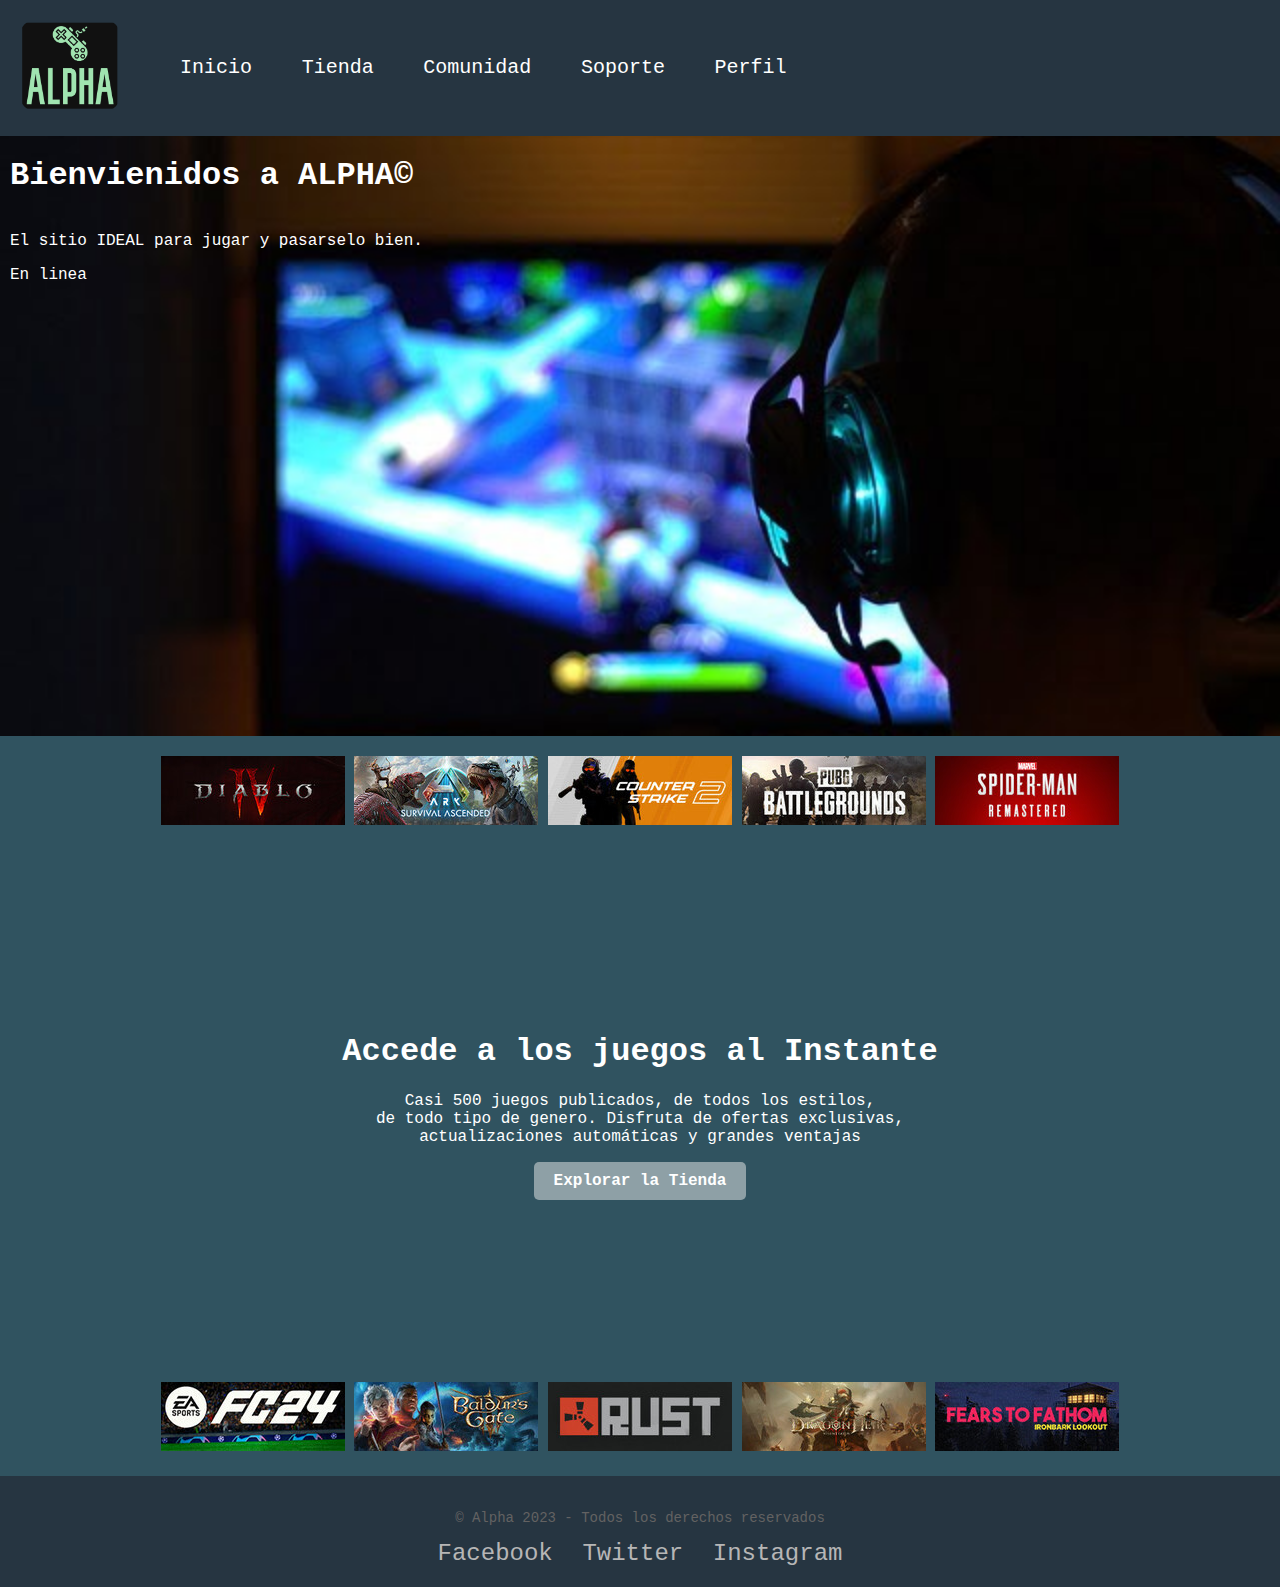
<file: Practica1/index.html>
<!DOCTYPE html>
<html>
<head>
    <title>Alpha</title>
    <link rel="stylesheet" type="text/css" href="css/styleIndex.css">
    <link rel="icon" type="image/png" href="img/logo.png">

</head>
<body>
    <header>
        <div id="logo">
            <img src="img/logo.png" alt="Logo">
        </div>
        <nav>
            <ul>
                <li><a href="index.html">Inicio</a></li>
                <li><a href="tienda.html">Tienda</a></li>
                <li><a href="comunidad.html">Comunidad</a></li>
                <li><a href="soporte.html">Soporte</a></li>
                <li><a href="perfil.html">Perfil</a></li>
            </ul>
        </nav>
    </header>
    
    <section id="principal">
        <div class="titulo">
            <h1>Bienvienidos a ALPHA&copy;</h1>
        </div>
        <p>El sitio IDEAL para jugar y pasarselo bien.</p>
        <div>
            <p>En linea</p>
        </div>
    </section>

    <section>
        <div class="acceder">
            <div class="imagen-izquierda">
                <img src="img/capsule_184x69.jpg" alt="Imagen Izquierda">
                <img src="img/capsule_184x69 (1).jpg" alt="Imagen Izquierda">
                <img src="img/capsule_184x69 (2).jpg" alt="Imagen Izquierda">
                <img src="img/capsule_184x69 (3).jpg" alt="Imagen Izquierda">
                <img src="img/capsule_184x69 (4).jpg" alt="Imagen Izquierda">
            </div>
            <div class="texto">
                <h1>Accede a los juegos al Instante</h1>
                <p>Casi 500 juegos publicados, de todos los estilos,<br> de todo tipo de genero. Disfruta de ofertas exclusivas,<br> actualizaciones automáticas y grandes ventajas</p>
                <div>
                    <a href="tienda.html">Explorar la Tienda</a>
                </div>
            </div>
           
            <div class="imagen-derecha">
                <img src="img/capsule_184x69 (5).jpg" alt="Imagen Derecha">
                <img src="img/capsule_184x69 (6).jpg" alt="Imagen Derecha">
                <img src="img/capsule_184x69 (7).jpg" alt="Imagen Derecha">
                <img src="img/capsule_184x69 (8).jpg" alt="Imagen Derecha">
                <img src="img/capsule_184x69 (9).jpg" alt="Imagen Derecha">
            </div>
           
        </div>
    </section>
    <footer>
        <p>&copy; Alpha 2023 - Todos los derechos reservados</p>
        <div class="redes-sociales">
            <a href="https://www.facebook.com" target="_blank">Facebook</a>
            <a href="https://twitter.com" target="_blank">Twitter</a>
            <a href="https://www.instagram.com" target="_blank">Instagram</a>
        </div>
    </footer>

</body>
</html>
</file>
<file: Practica1/css/styleIndex.css>
body {
    font-family: Andale Mono, monospace;
    background-color: #305360 ;
    color: #fff;
    margin: 0;
    padding: 0;
}

header {
    background-color: #263541;
    color: #fff;
    text-align: left;
    padding: 20px 0;
    display: flex;
    align-items: center;
}

#logo img {
    max-width: 100px;
    border-radius: 15px;
    margin-left: 20px;
}
.titulo{
    display: flex;
}
.titulo h1{
    margin-left: 10px;
}

#t{
    width: 100px;;
}
#principal{
    background-image: url(../img/jugando-en-Pc-gaming.jpg);
    background-repeat: no-repeat;
    background-position: center;
    height: 400px;
    background-size: cover;
    height: 600PX;
}
#principal p{
    margin-left: 10px;
}

.acceder {
    height: 700px;
    display: flex;
    justify-content: space-between; 
    align-items: center; 
    flex-direction: column;
    margin-top: 20px;
    margin-bottom: 20px;
    text-align: center;
}

.imagen-izquierda {
    size: 50px;
}
.imagen-derecha {
    size: 50px;
}

.acceder a {
    display: inline-block; 
    padding: 10px 20px; 
    background-color: #8ea0a6; 
    color: #FFF; 
    text-decoration: none; 
    border-radius: 5px; 
    font-weight: bold; 
}


.acceder a:hover {
    background-color: #cddfe2; 
}
nav ul {
    list-style-type: none;
}

nav ul li {
    display: inline;
    margin: 0 20px;
}

nav a {
    text-decoration: none;
    color: #fff;
    font-size: 20px;
}

nav a:hover {
    text-decoration: underline;
}

footer {
    background-color: #263541;
    color: rgb(99, 98, 98);
    text-align: center;
    padding: 20px 0;
}

.redes-sociales a {
    color: rgb(182, 182, 182);
    margin: 0 10px;
    text-decoration: none;
    font-size: 24px;
}

footer p {
    font-size: 14px;
}

footer a {
    text-decoration: none;
    font-size: 16px;
}

footer a:hover {
    text-decoration: underline;
}
</file>
